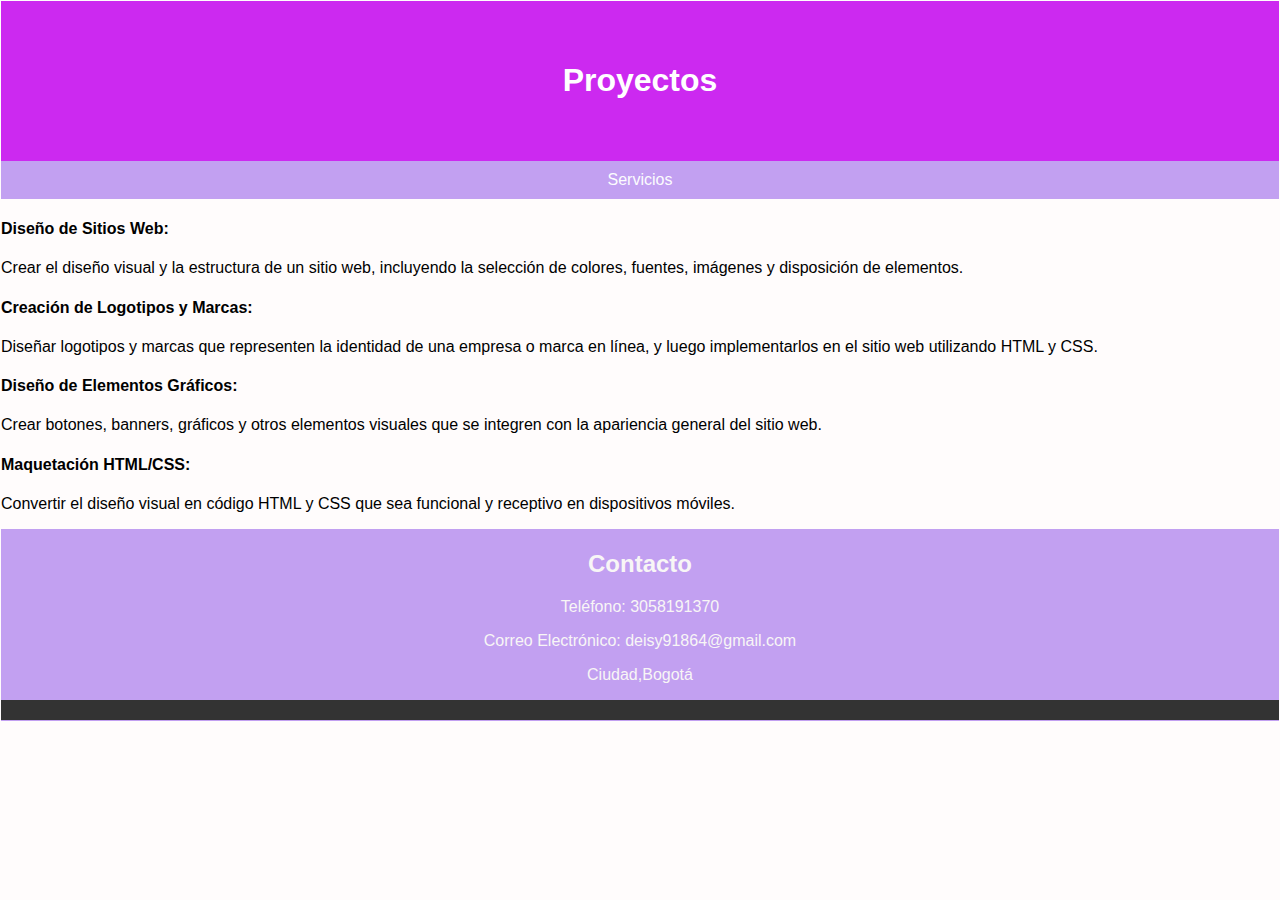
<file: servicios.html>
<html>
<head>
    <title>Portafolio -Deyci Guillen</title>
    <link rel="stylesheet" href="estilo.css"/>
</head>
<body>
    <header>
        <h1>Proyectos</h1>
    </header>
    <nav>
        <a href="index.html">Servicios</a>
    </nav>

</head>
<body>
    
    <div class="galeria">
        <div class="columna">
            <h4>Diseño de Sitios Web:</h4>
            <p>Crear el diseño visual y la estructura de un sitio web, incluyendo la selección de colores, fuentes, imágenes y disposición de elementos.</p>
            <h4>Creación de Logotipos y Marcas:</h4>
            <p>Diseñar logotipos y marcas que representen la identidad de una empresa o marca en línea, y luego implementarlos en el sitio web utilizando HTML y CSS.</p>
            <h4>Diseño de Elementos Gráficos:</h4>
            <p>Crear botones, banners, gráficos y otros elementos visuales que se integren con la apariencia general del sitio web.</p>
            <h4>Maquetación HTML/CSS: </h4>
            <p>Convertir el diseño visual en código HTML y CSS que sea funcional y receptivo en dispositivos móviles.</p>
        </div>
        
 </head>  
           
        </html>
        
    </div>


</body>


    <div class="contacto" id="contacto">
         <section id="contacto">
            <h2>Contacto</h2>
            <div class="datos-contacto">
                <div class="icono"><i class="fas fa-phone"></i></div>
                <p>Teléfono: 3058191370</p>
            </div>
            <div class="datos-contacto">
                <div class="icono"><i class="fas fa-envelope"></i></div>
                <p>Correo Electrónico: deisy91864@gmail.com</p>
            </div>
            <div class="datos-contacto">
                <div class="icono"><i class="fas fa-map-marker-alt"></i></div>
                <p>Ciudad,Bogotá</p>
            </div>
        </section>
        
        <footer>
            <div class="redes-sociales">
                <a href="img/facebook.png"><i class="fab fa-facebook"></i></a>
                <a href="img/gorjeo.png"><i class="fab fa-twitter"></i></a>
                <a href="img/linkedin.png"><i class="fab fa-linkedin"></i></a>
            </div>
        </footer>
        
 
    </div>
</body>
</html>
</file>
<file: estilo.css>
body {
    font-family: Arial, sans-serif;
    margin: 1;
    padding: 0;
    background-color: #fffcfc;
}

header {
    background-color: #cc29f0;
    color: #fff;
    text-align: center;
    padding: 40px 0;
}

nav {
    background-color: #c2a0f1;
    padding: 10px 0;
    text-align: center;
}

nav a {
    color:rgb(252, 252, 254);
    text-decoration: none;
    margin: 0 20px;
}

.container {
    max-width: 1200px;
    margin: 0 auto;
    padding: 20px;
}

.columnas {
    display: flex;
    justify-content: space-between;
    margin: 20px 0;
}

.columna {
    flex-basis: 48%;
}

.columna img {
    max-width: 100%;
    height: auto;
}

.seccion-portafolio {
    margin: 20px 0;
}


.seccion-servicios {
    margin: 20px 0;
}

.contacto {
    background-color: #c2a0f1;
    color: #f8f6f6;
    text-align: center;
    padding: 1px 0;
}

footer {
    background-color: #333; /* Color de fondo del footer */
    color: #fff; /* Color del texto en el footer */
    padding: 10px; /* Espaciado interno del footer */
    text-align: center; /* Alineación del texto en el centro */
  }
</file>
